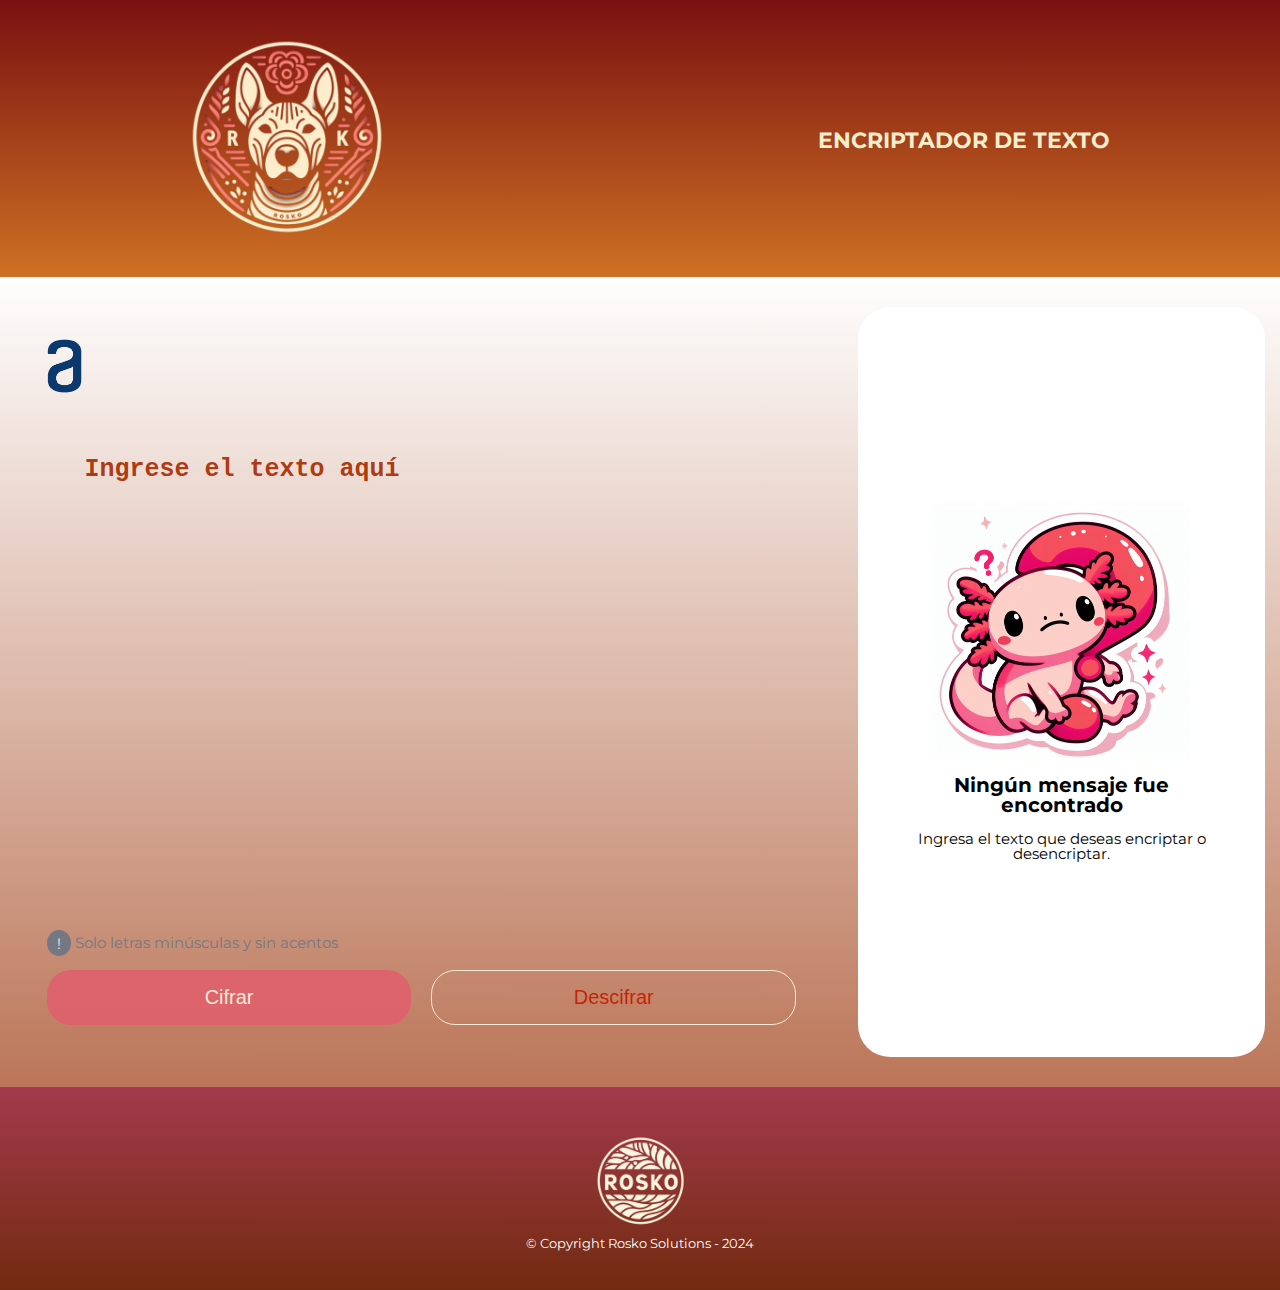
<file: index.html>
<!DOCTYPE html>
<html lang="en">
    <head>
        <meta charset="UTF-8"> 
        <meta name="viewport" content="width=device-width">
        <title>Encriptador</title>
        <link rel="stylesheet" href="CSS/reset.css">
        <link rel="stylesheet" href="CSS/style.css">
        <link href="https://fonts.googleapis.com/css2?family=Montserrat:ital,wght@0,100..900;1,100..900&display=swap" rel="stylesheet">
        <link rel="stylesheet" href="./CSS/encript.css">
    </head>
    <body>
        <header>
            <div class="caja">
                <h1><img src="./imagenes/rosko_xolo.png" class="imagenLogo" alt="Logo de la Agencia"></h1>
                <nav>
                    <ul>
                        <li><a> Encriptador de TEXTO </a></li>
                        
                    </ul>    
                </nav>
            </div>
            
        </header>  
        
        <main class="main">

            <div class="flex user padding-user">
                <div>
                    <img class="logo" src="./imagenes/alura.png" alt="Alura">
                    <textarea class="user-text" name="" id="" placeholder="Ingrese el texto aquí"></textarea>
                </div>
                <div>
                    <label for=""><span class="exclamation">&#33;</span> Solo letras minúsculas y sin acentos</label>
                    <div class="flex flex-button">
                        <button type="button" onclick="encrypt()" class="button-1">Cifrar</button>
                        <button type="button" onclick="decrypt()" class="button-2">Descifrar</button>
                    </div>
                </div>
            </div> <!-- User Input and Buttons -->

            <div class="flex translation not-found padding-result">
                <img src="./imagenes/duda.jpeg" alt="Not Found">
                <p class="bold empty">Ningún mensaje fue encontrado</p>
                <p class="empty-legend">Ingresa el texto que deseas encriptar o desencriptar.</p>
            </div> <!-- Traslation Not Found -->
            <div class="flex translation text-found display-none padding-result">
                <textarea class="inputCopy" name="" id="" placeholder="Resultado" disabled></textarea>
                <button type="button" onclick="copy()" class="button-2">Copiar</button>
            </div> <!-- Result traslation -->

        </main>

        <script src="./JS/encript.js"></script>

    </body>

    <footer>
        <img src="./imagenes/rosko_hoja.png" class="futer">
        <p class="copyright">&copy Copyright Rosko Solutions - 2024 </p>
    </footer>
</html>
</file>
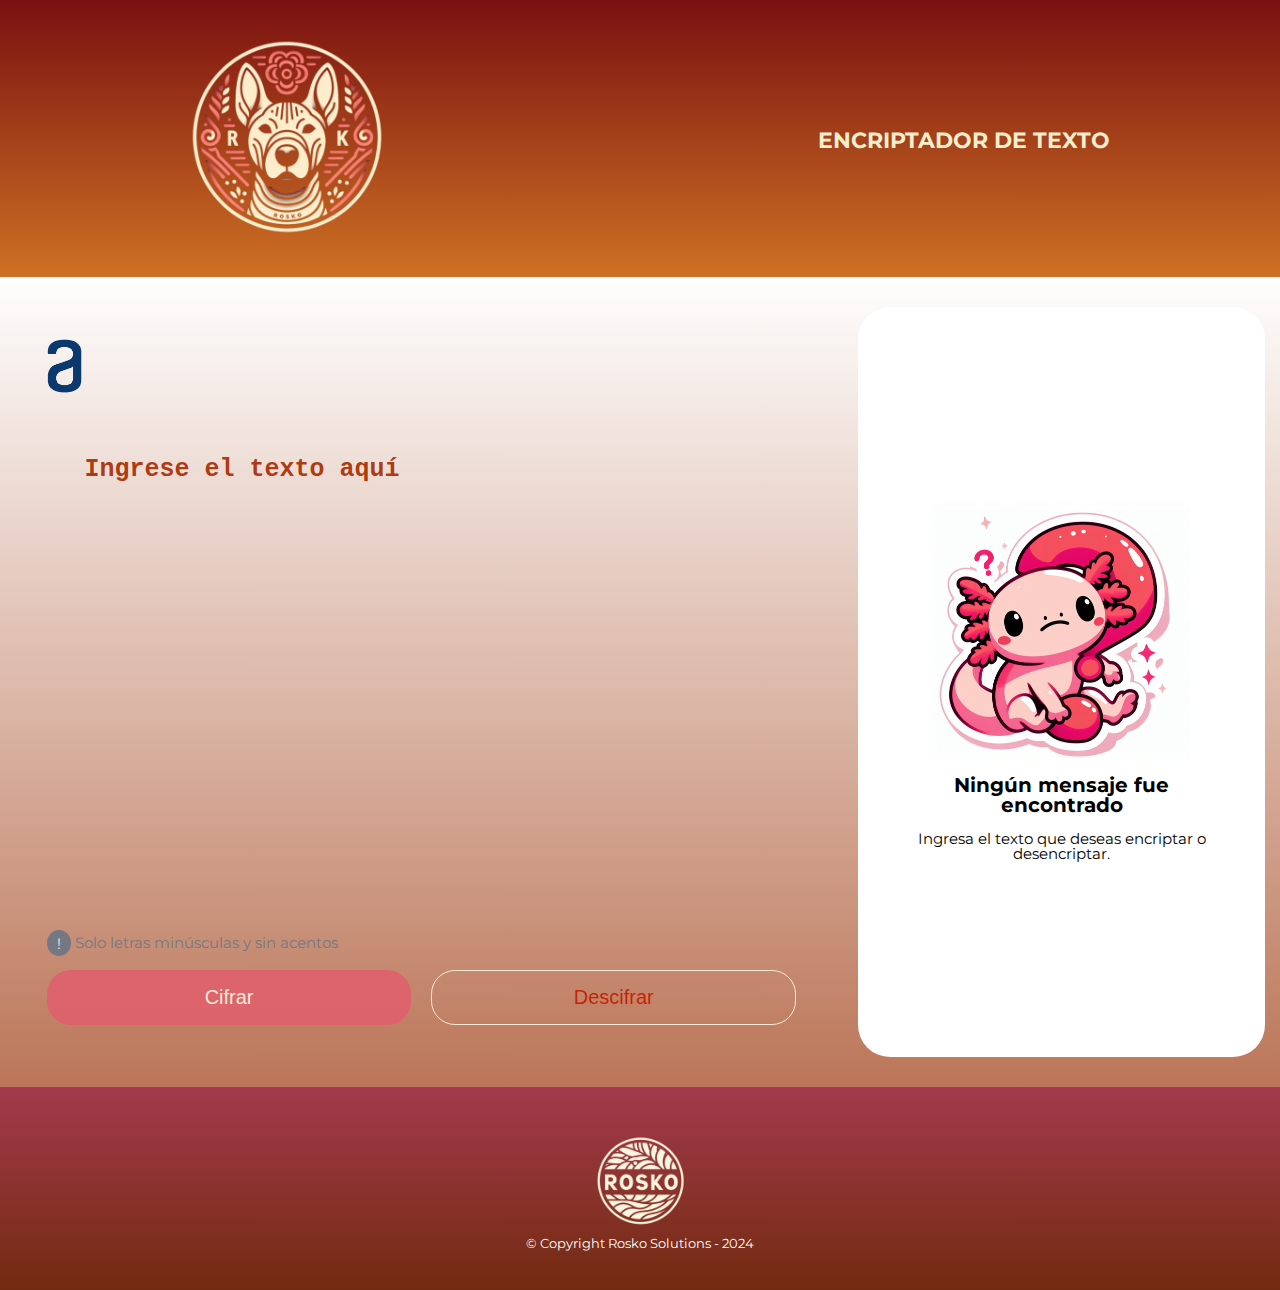
<file: index1.html>
<!DOCTYPE html>
<html lang="en">
    <head>
        <meta charset="UTF-8"> 
        <meta name="viewport" content="width=device-width">
        <title>Encriptador</title>
        <link rel="stylesheet" href="/CSS/reset.css">
        <link rel="stylesheet" href="/CSS/style.css">
        <link href="https://fonts.googleapis.com/css2?family=Montserrat:ital,wght@0,100..900;1,100..900&display=swap" rel="stylesheet">
        <link rel="stylesheet" href="/CSS/encript.css">
    </head>
    <body>
        <header>
            <div class="caja">
                <h1><img src="/imagenes/rosko_xolo.png" class="imagenLogo" alt="Logo de la Agencia"></h1>
                <nav>
                    <ul>
                        <li><a> Encriptador de TEXTO </a></li>
                        
                    </ul>    
                </nav>
            </div>
            
        </header>  
        
        <main class="main">

            <div class="flex user padding-user">
                <div>
                    <img class="logo" src="/imagenes/alura.png" alt="Alura">
                    <textarea class="user-text" name="" id="" placeholder="Ingrese el texto aquí"></textarea>
                </div>
                <div>
                    <label for=""><span class="exclamation">&#33;</span> Solo letras minúsculas y sin acentos</label>
                    <div class="flex flex-button">
                        <button type="button" onclick="encrypt()" class="button-1">Cifrar</button>
                        <button type="button" onclick="decrypt()" class="button-2">Descifrar</button>
                    </div>
                </div>
            </div> <!-- User Input and Buttons -->

            <div class="flex translation not-found padding-result">
                <img src="/imagenes/duda.jpeg" alt="Not Found">
                <p class="bold empty">Ningún mensaje fue encontrado</p>
                <p class="empty-legend">Ingresa el texto que deseas encriptar o desencriptar.</p>
            </div> <!-- Traslation Not Found -->
            <div class="flex translation text-found display-none padding-result">
                <textarea class="inputCopy" name="" id="" placeholder="Resultado" disabled></textarea>
                <button type="button" onclick="copy()" class="button-2">Copiar</button>
            </div> <!-- Result traslation -->

        </main>

        <script src="/JS/encript.js"></script>

    </body>

    <footer>
        <img src="/imagenes/rosko_hoja.png" class="futer">
        <p class="copyright">&copy Copyright Rosko Solutions - 2024 </p>
    </footer>
</html>
</file>
<file: CSS/style.css>
body{
    font-family: "Montserrat", sans-serif;
    font-optical-sizing: auto;
    font-weight: 3px;
    font-style: normal;
}

header {    
    background: linear-gradient(#7b1010, #c65a01dc)  ;
    padding: 20px 0;
}

.imagenLogo{
    width: 25%;
}

.caja{
    width: 940px;
    position: relative;
    margin: 0 auto;
}

nav{
    position: absolute;
    top: 110px;
    right: 0;
    
}

nav li{
    display: inline;
    margin: 0 0 0 15px;
}

nav a{
    text-transform: uppercase;
    color: #f4eecc;
    font-weight: bold;
    font-size: 22px;
    text-decoration: none;
}

nav a:hover{
    color: #d54a4ae6;
    text-decoration: underline;
}

.productos{
    width: 940px;
    margin: 0 auto;
    padding: 70px 0px;
}

.link{
    text-decoration: none;
    color: #c65a01dc;
}

.productos li{
    display: inline-block;
    text-align: center;
    width: 30%;
    vertical-align: top;
    background: linear-gradient(#fefefe,#b56321d9);
    margin: 0 1.5%;
    padding: 30px 20px;
    box-sizing: border-box;
    border-color: #d54a4ae6;
    border-width: 2px;
    border-style: solid;
    border-radius: 10px;
        
}

.imageprod{
    width: 100%;
}

.productos li:hover{
    border-color: #f57004dd;
    
}

.productos li:active{
    border-color: #b55f03fe;
}

.productos h2{
    font-size: 30px;
    font-weight: bold;
}

.productos li:hover h2{
    font-size: 33px;
    color: #d54a4ae6;
}

.producto-descripcion{
    font-size: 18px;
}

.producto-precio{
    font-size: 20px;
    font-weight: bold;
    margin-top: 10px;
}

footer{
    text-align:center;
    background: linear-gradient(#a33a4c,#6a1e02f1);
    padding: 40px;
  }

.futer{
    width: 9%;
}

.copyright{
    color: #ffffff;
    font-size: 13px;
}

main{
    width: 100%;
    margin: 0 auto;
}

.centrado{
    width: auto;
    margin: 0 auto;
    padding: 30px;
}

form{
    margin: 40px 0;
}

form label, form legend{
    display: block;
    font-size: 20px;
    margin: 0 0 10px;
}

.input-padron{
    display: block;
    margin: 0 0 20px;
    padding: 10px 25px;
    width: 50%;
}

.checkbox{
    margin: 20px 0;
}

.enviar{
    width:40%;
    padding:15px 0;
    font-size: 18px;
    font-weight: bold;
    color: white;
    background: #7b5113bd;
    border-color: #f16e04ea;
    border-radius: 5px;
    transition: 1s all;
    cursor: pointer;
}

.enviar:hover{
    background: #a33a4c;
    transform: scale(1.20);
    border-color: #f10b7e;  
}

table{
    margin: 40px 40px 0px 40px;
}

thead{
    background: #7b5113bd;
    color:white;
    font-weight: bold;
}

td, th{
    border: 1.5px solid #f16e04ea;
    padding: 8px 15px;
}

/* CSS para nuestra home */
.banner{
    width: 96%;
    height: 430px;
    padding: 0 20px;
    border-radius: 75px;
}

.principal{
    padding: 3em 0;
    background: #fefefe;
    width: 940px;
    margin: 0 auto;
}

.titulo-principal{
    text-align: center;
    font-size: 2em;
    margin: 0 0 1em;
    clear: left;
    color:#000000;
}

.principal p{
    margin: 0 0 1em;
}

.principal strong{
    font-weight:bold;
}

.principal em{
    font-style:italic;
}

.utensilios{
    width: 120px;
    float: left;
    margin: 0 20px 20px 0;
}

.mapa{
    padding: 3em 0;
    background: linear-gradient(#fefefe,#b56321d9);

}

.mapa p{
    margin:0 0 2em;
    text-align:center;
}

.mapa-contenido{
    width: 940px;
    margin: 0 auto;

}

.diferenciales{
    padding: 3em 0;
    background: linear-gradient(#b56321d9,#753602f0);
}

.contenido-diferenciales{
    width: 640px;
    margin: 0 auto;
}

.lista-diferenciales{
    width: 40%;
    display: inline-block;
    vertical-align: top;
}

.items{
    line-height: 1.5;
}

.items::before{
    content: "✦"
}

.items:first-child{
    font-weight: bold;
}

.imagen-diferenciales{
    width:60%;
    transition: 400ms;
    box-shadow: 10px 10px 30px 15px #000000;
    border-radius: 10px 200px 40px 250px;
}

.imagen-diferenciales:hover{
    opacity: 0.3;
    
}

.video{
    width: 560px;
    margin: 1em auto;
    padding: 30px;
}

@media screen and (max-width:480px){
    h1{
        text-align:center;
    }

    nav{
        position: static;
        font-size: 7px;
    }

    .caja, .principal, .mapa-contenido, .contenido-difereniales, .video{
        width: auto;
    }

    .lista-diferenciales, .imagen-diferenciales{
        width: 50%;
        display: block;
    }

    .banner{
        width: 90%;
    }

    .futer{
        width: 25%
    }

}

.centrado{
    background: linear-gradient(#fefefe,#8c4002d9);
}
</file>
<file: CSS/encript.css>
html {
    box-sizing: border-box;
    font-size: 62.5%; 
    print-color-adjust: exact;
    -webkit-print-color-adjust: exact;
    font-family: "Roboto", sans-serif;
  }
  
  *,
  *::before,
  *:after {
    box-sizing: inherit;
  }
  
  .main {
    background: linear-gradient(#fefefe,#9a3206ab);
    background-repeat: no-repeat;
    background-size: cover;
    display: grid;
  }
  
  
  .bold {
    font-weight: bold;
  }
  
  .flex {
    display: -webkit-flex;
    display: flex;
  }
  
  
  
  .exclamation {
    border-radius: 50%;
    color: #e8ecf8;
    padding: 0.35rem 1rem;
    background-color: #757882;
  }
  
  .padding-user {
    padding: 0;
  }
  
  .padding-result {
    padding: 3.2rem;
  }
  
  .display-none {
    display: none;
  }
  
  @media (min-width: 1080px) {
    .padding-user {
      padding: 3.2rem;
    }
  }
  
  /* Main */
  .logo {
    width: 2.5rem;
    height: auto;
  }
  
  main {
    height: 90vh;
    width: 100%;
    margin: 0 auto;
    padding: 3rem 15px;
    grid-template-rows: 2fr 1fr;
    gap: 3rem;
  }
  
  .user {
    height: 100%;
    flex-direction: column;
    justify-content: space-between;
  }
  
  textarea {
    font-size: 1.75rem;
    width: 90%;
    display: block;
    background-color: unset;
    border: none;
    margin: 1.5rem auto;
    padding: 3rem 0;
    resize: none;
    height: 65%;
  }
  
  textarea:focus {
    outline: none;
  }
  
  textarea::placeholder {
    font-weight: bolder;
    color: rgba(171, 49, 4, 0.943);
  }
  
  *:disabled {
    background-color: transparent;
    color: #b51c1c;
    cursor: text;
  }
  
  label {
    font-size: 1.5rem;
    color: #757882;
  }
  
  .flex-button {
    gap: 2rem;
    padding-top: 2rem;
    justify-content: space-around;
  }
  
  button {
    font-size: 1.75rem;
    border-radius: 2.4rem;
    padding: 0.75em 0;
    width: 100%;
    cursor: pointer;
  }
  
  .button-1 {
    color: antiquewhite;
    background-color: #e35b6dcb;
    border: none;
  }
  
  .button-2 {
    color: #c51f02fd;
    background-color: unset;
    border: 1px solid antiquewhite;
  }
  
  button:hover{
    background-color: #a303107d;
  }

  button:active{
    border-color: #fa8406fe;
    font-size: larger;
}

  /* MediaQueries */
  @media (min-width: 1080px) {
    main {
      grid-template-rows: none;
      grid-template-columns: 2fr 1fr;
    }
    .logo {
      width: 3.5rem;
    }
    textarea {
      font-size: 2.5rem;
      margin: 3rem auto;
      height: 80%;
    }
    button {
      font-size: 2rem;
    }
  }
  
  @media (min-width: 1440px) {
    main {
      width: 75%;
    }
  }
  
  /* Translation */
  .translation {
    z-index: 10;
    flex-direction: column;
    border-radius: 3.2rem;
    background-color: #fff;
  }
  
  .not-found {
    gap: 1.6rem;
    justify-content: center;
    align-items: center;
    text-align: center;
  }
  
  .not-found img {
    display: none;
  }
  
  .empty {
    font-size: 2rem;
  }
  
  .empty-legend {
    font-size: 1.5rem;
  }
  
  .text-found {
    justify-content: space-between;
  }
  
  @media (min-width: 1080px) {
    .not-found img {
      width: 75%;
      display: unset;
    }
  }
</file>
